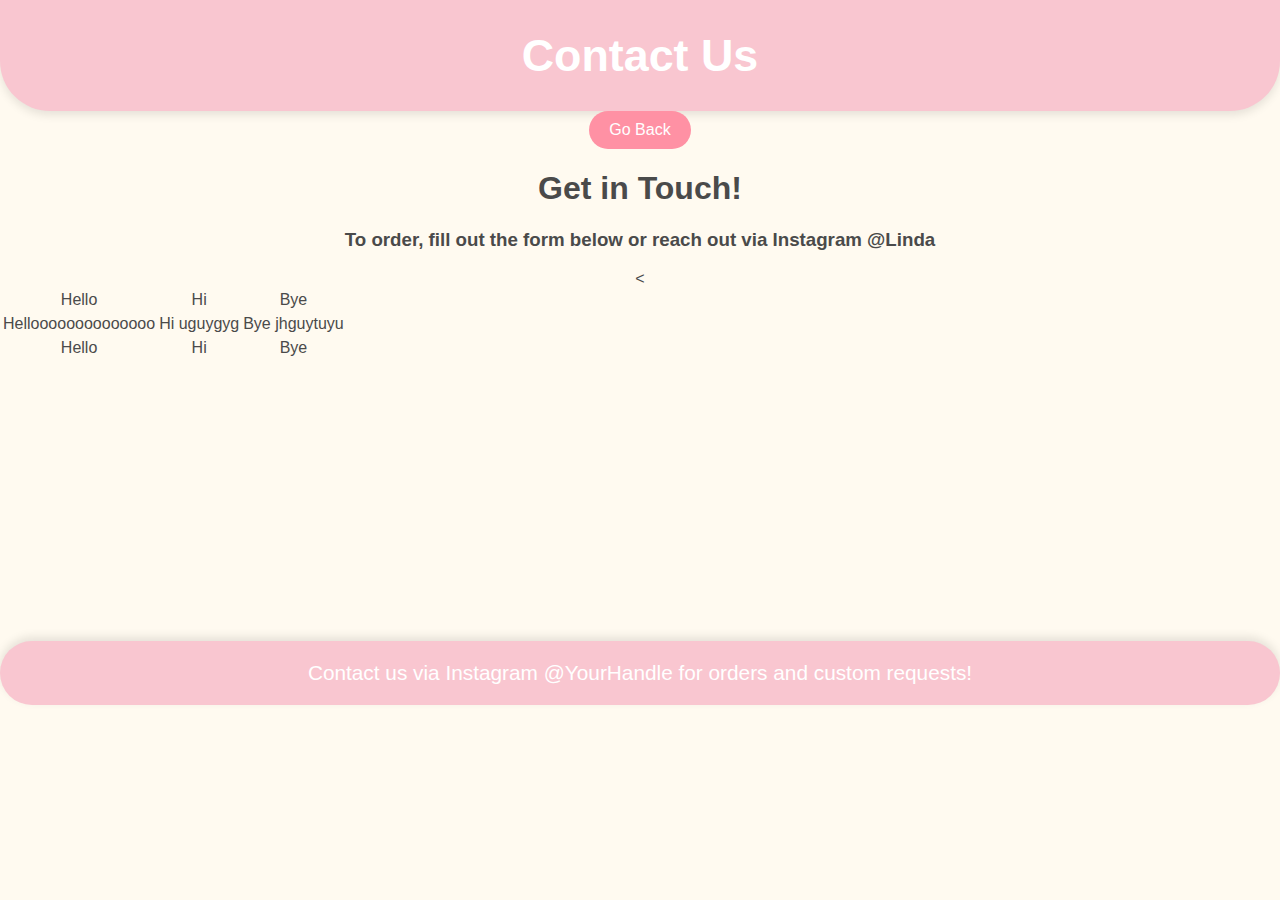
<file: contact.html>
<!DOCTYPE html>
<html lang="en">
<head>
    <meta charset="UTF-8">
    <meta name="viewport" content="width=device-width, initial-scale=1.0">
    <title>Contact Us</title>
    <link rel="stylesheet" href="styles.css">
</head>
<body>

    <header>
        Contact Us
    </header>

    <section class="contact-section" >
        
        <a href="index.html">
            <button class="order-btn">Go Back</button>
         </a> 
        <h1>Get in Touch!</h1>
        <h3>To order, fill out the form below or reach out via Instagram @Linda</h3>
        <
        <!-- Contact form -->
       
        <table>
            <tr border="2">
                <td>Hello</td>
                <td>Hi</td>
                <td>Bye</td>
            </tr>
            <tr border="2"></tr>
                <td>Helloooooooooooooo</td>
                <td>Hi uguygyg</td>
                <td>Bye jhguytuyu</td>
            </tr>
            <tr border="2"></tr>
                <td>Hello</td>
                <td>Hi</td>
                <td>Bye</td>
            </tr>
        </table>
        
    </section>

    <footer>
        Contact us via Instagram @YourHandle for orders and custom requests!
    </footer>

</body>
</html>
</file>
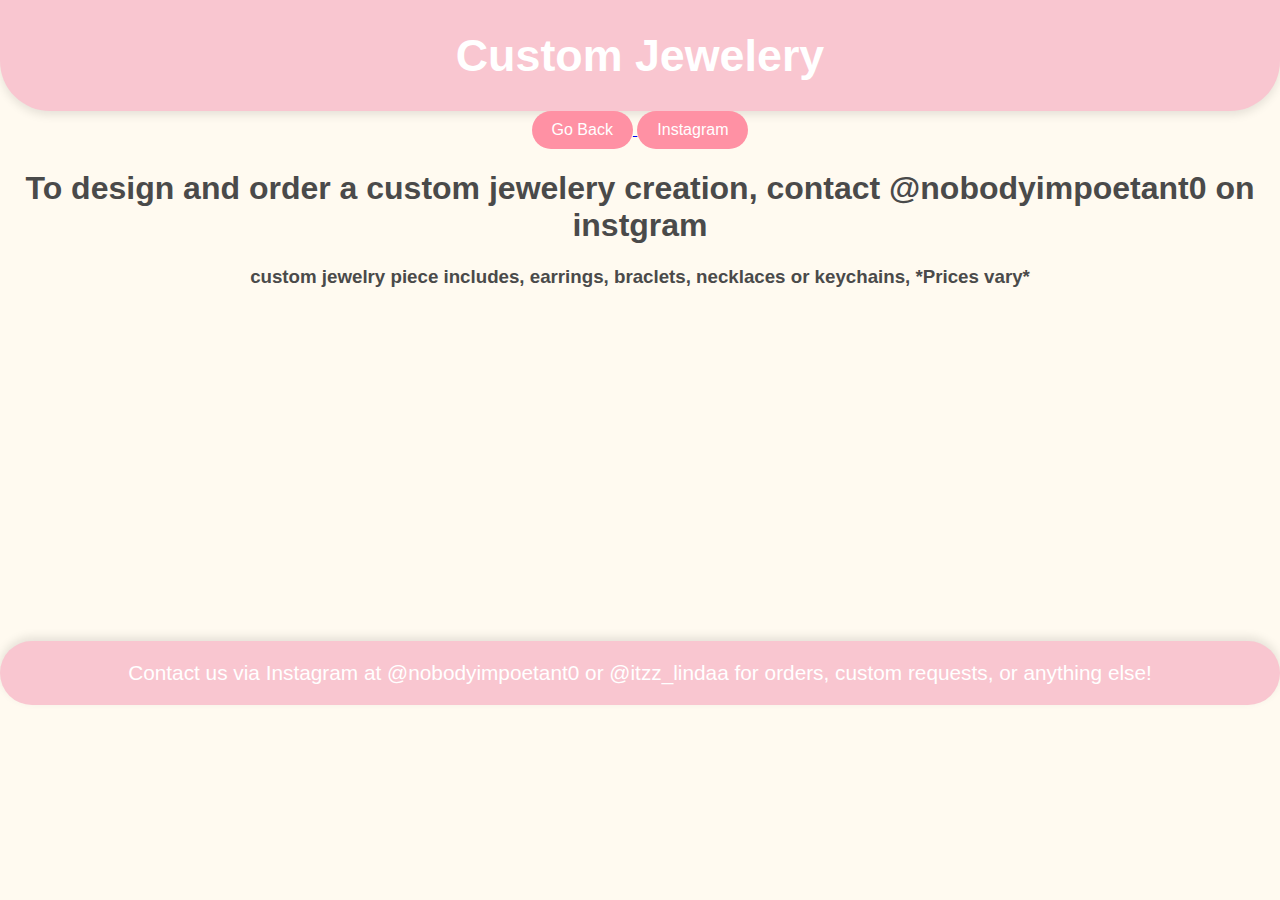
<file: custom.html>
<!DOCTYPE html>
<html lang="en">
<head>
    <meta charset="UTF-8">
    <meta name="viewport" content="width=device-width, initial-scale=1.0">
    <title>Custom jewelery</title>
    <link rel="stylesheet" href="styles.css">
</head>
<body>

    <header>
        Custom Jewelery
    </header>

    <section class="contact-section" >
        
        <a href="index.html">
            <button class="order-btn">Go Back</button>
        </a> 
        <a href="https://www.instagram.com/nobodyimpoetant0/">
            <button class="order-btn">Instagram</button>
        </a>
        
        <h1>To design and order a custom jewelery creation, contact @nobodyimpoetant0 on instgram</h1>
        <h3>custom jewelry piece includes, earrings, braclets, necklaces or keychains, *Prices vary*</h3>
        
        
        
    </section>

    <footer>
        Contact us via Instagram at @nobodyimpoetant0 or @itzz_lindaa for orders, custom requests, or anything else!
    </footer>

</body>
</html>
</file>
<file: styles.css>
/* General Styles */
body {
    font-family: 'Helvetica', 'Arial', sans-serif;
    background-color: #fffaf0;
    color: #4a4a4a;
    margin: 0;
    padding: 0;
    text-align: center;
}

/* Header */
header {
    background-color: #f9c6d0;
    padding: 20px;
    text-align: center;
    font-size: 2em;
    font-weight: bold;
    color: #ffffff;
    border-bottom-left-radius: 30px;
    border-bottom-right-radius: 30px;
    box-shadow: 0px 4px 10px rgba(0, 0, 0, 0.1);
}

/* Container for items */
.container {
    display: flex;
    flex-wrap: wrap;
    justify-content: space-evenly;
    padding: 15px;
    background-color: #faf0e6;
}

/* Individual item styling */
.item {
    background-color: #ffefd5;
    border: 2px solid #f9c6d0;
    border-radius: 20px;
    width: 100%; /* Full width for mobile */
    margin: 10px 0;
    padding: 15px;
    text-align: center;
    box-shadow: 0 4px 8px rgba(0, 0, 0, 0.1);
    transition: transform 0.3s;
}

.item:hover {
    transform: scale(1.05);
}

/* Image styling */
img {
    width: 100%; /* Full width for mobile */
    height: auto;
    border-radius: 15px;
    box-shadow: 0 2px 5px rgba(0, 0, 0, 0.1);
}

/* Item title */
.item h2 {
    color: #ff91a4;
    font-size: 1.2em;
}

/* Price */
.price {
    font-weight: bold;
    color: #ff6f91;
    font-size: 1.2em;
}

/* Order button */
.order-btn {
    background-color: #ff91a4;
    color: white;
    border: none;
    padding: 10px 20px;
    border-radius: 30px;
    cursor: pointer;
    font-size: 1em;
    transition: background-color 0.3s ease, transform 0.3s;
}

.order-btn:hover {
    background-color: #f66a89;
    transform: scale(1.05);
}

/* Footer styling */
footer {
    text-align: center;
    background-color: #f9c6d0;
    padding: 15px;
    font-size: 1.1em;
    color: #ffffff;
    border-top-left-radius: 30px;
    border-top-right-radius: 30px;
    margin-top: 20px;
    box-shadow: 0px -4px 10px rgba(0, 0, 0, 0.1);
}

mytable {
    border: 5px solid rgb(179, 95, 134);
    border-collapse: collapse;
}

section {
    height: 400px;
}

/* Media Queries for Tablet (768px and below) */
@media (max-width: 768px) {
    header {
        font-size: 2.2em;
        padding: 25px;
        border-radius: 40px;
    }

    .container {
        padding: 20px;
    }

    .item {
        width: 45%; /* Two items per row */
        margin: 15px;
    }

    .item h2 {
        font-size: 1.3em;
    }

    .price {
        font-size: 1.3em;
    }
}

/* Media Queries for Desktop (1024px and above) */
@media (min-width: 1024px) {
    header {
        font-size: 2.8em;
        padding: 30px;
        border-bottom-left-radius: 50px;
        border-bottom-right-radius: 50px;
    }

    .container {
        padding: 30px;
    }

    .item {
        width: 250px;
        margin: 20px;
        padding: 20px;
    }

    .item h2 {
        font-size: 1.5em;
    }

    .price {
        font-size: 1.4em;
    }

    footer {
        font-size: 1.3em;
        padding: 20px;
        margin-top: 30px;
        border-radius: 50px;
    }

    section {
        height: 500px;
    }
}
</file>
